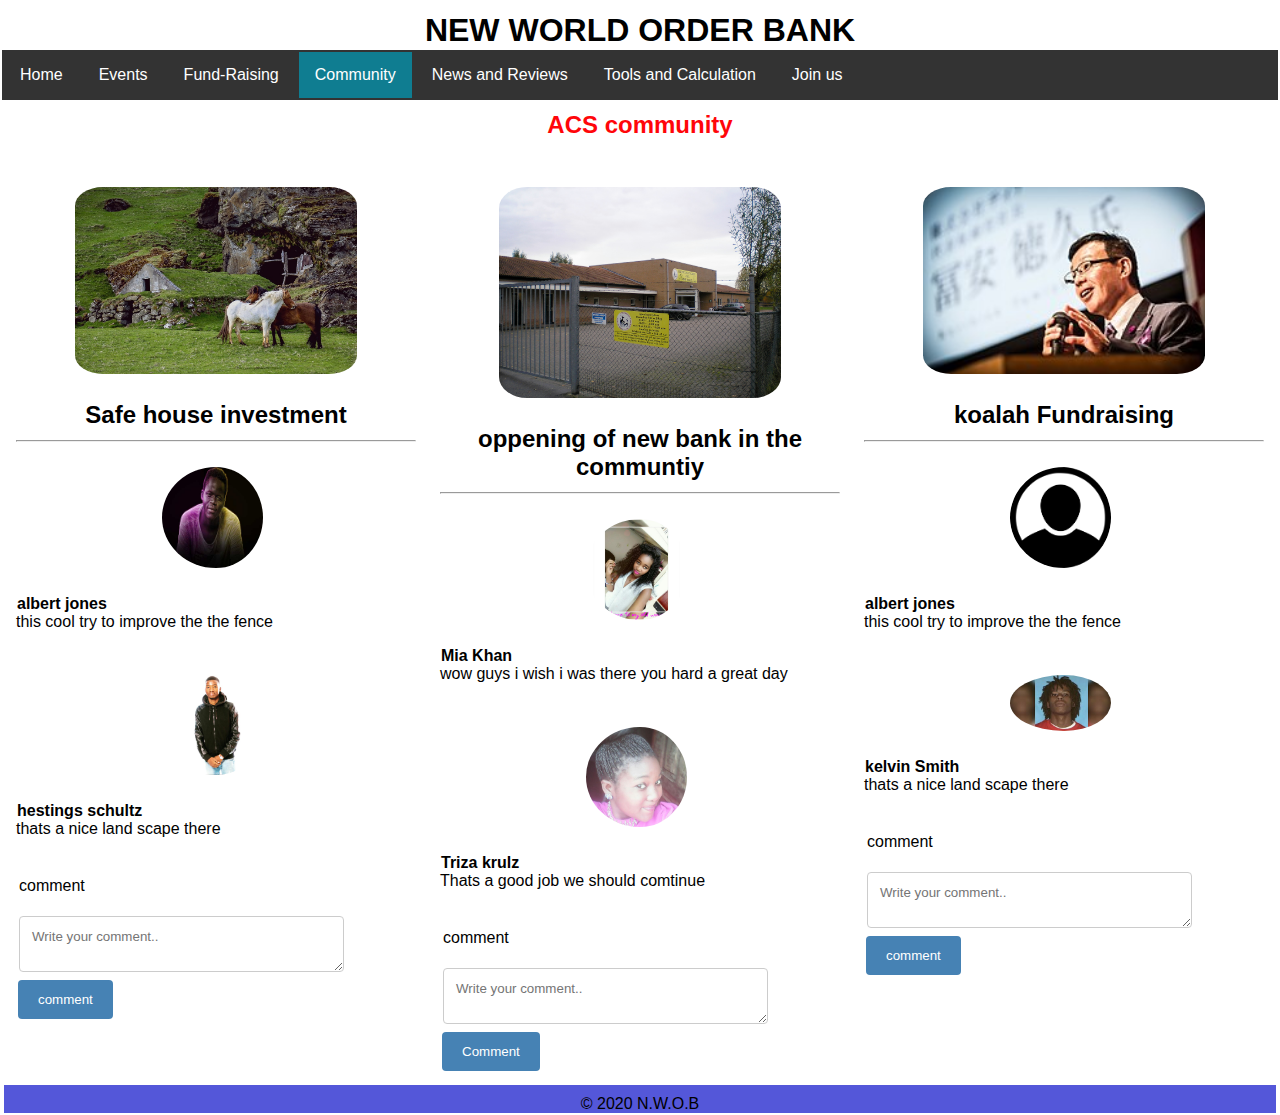
<file: CSE 326/page/community.html>
<!DOCTYPE html>
<html>
<head> 
<title>NEW WORLD ORDER BANK</title>
<meta charset="UTF-8">
<meta name="viewport" content="width=device-width, initial-scale=1.0">
<link href="../css/style.css" rel="stylesheet" type="text/css" />
</head>
<body>    

    <h1>NEW WORLD ORDER BANK</h1>     
   <ul class="menu">
        <li><a href="../index.html">Home</a></li>
        <li><a href="../page/events.html">Events</a></li>
        <li><a href="../page/funds.html">Fund-Raising</a></li>
        <li><a class="active" href="../page/community.html">Community</a></li>
        <li><a href="../page/news.html">News and Reviews</a></li>
        <li><a href="../page/tools.html">Tools and Calculation</a></li>
        <li><a href="../page/join.html">Join us</a></li>        
</ul>


<div id="community"> 
                                          <h2><span>ACS community</span></h2>

         <div class="container">
                       <div class="section">
                                <div class="newsimg1">
                                  <img src="../images/horse farm.jpg" alt="horse farm" class="imgnews">
                                </div><h2>Safe house investment</h2><hr>
                          
                              <div class="imgcontainer">
                                 <img src="../images/com (4).jpg" alt="Avatar" class="community">
                              </div>
                              <p>
                           <strong>albert jones</strong><br>
                           this cool try to improve the the fence
                          </p><br>
                          <div class="imgcontainer">
                                 <img src="../images/com (2).jpg" alt="Avatar" class="community">
                              </div>
                              <p>
                           <strong>hestings schultz</strong><br>
                           thats a nice land scape there
                          </p><br>
                           <form action="#">
                          <div class="row">
                              <div class="albert25">
                                <label for="comment">comment</label>
                              </div>
                             <div class="albert75">
                                 <textarea id="comment" name="address" placeholder="Write your comment.."></textarea>
                             </div>
                          </div>
                          <div class="row">
                            <input type="submit" value="comment">
                          </div>
                           </form>
                    
                        </div>
                       <div class="section">
                                <div class="newsimg1">
                                  <img src="../images/clinic.JPG" alt="vet clinic" class="imgnews">
                                </div> <h2> oppening of new bank in the communtiy</h2><hr>
                          
                              <div class="imgcontainer">
                                 <img src="../images/com (3).jpg" alt="Avatar" class="community">
                              </div>
                              <p>
                           <strong>Mia Khan</strong><br>
                           wow guys i wish i was there you hard a great day
                          </p><br>
                          <div class="imgcontainer">
                                 <img src="../images/com (1).jpg" alt="Avatar" class="community">
                              </div>
                              <p>
                           <strong>Triza krulz</strong><br>
                           Thats a good job we should comtinue
                          </p><br>
                           <form action="#">
                          <div class="row">
                              <div class="albert25">
                                <label for="comment">comment</label>
                              </div>
                             <div class="albert75">
                                 <textarea id="comment" name="address" placeholder="Write your comment.."></textarea>
                             </div>
                          </div>
                          <div class="row">
                            <input type="submit" value="Comment">
                          </div>
                           </form>
                    
                       </div>
                       <div class="section">
                               <div class="newsimg1">
                                  <img src="../images/fund.jpg" alt="horse farm" class="imgnews">
                                </div> <h2>koalah Fundraising </h2><hr>
                          
                              <div class="imgcontainer">
                                 <img src="../images/log in.png" alt="Avatar" class="community">
                              </div>
                              <p>
                           <strong>albert jones</strong><br>
                           this cool try to improve the the fence
                          </p><br>
                          <div class="imgcontainer">
                                 <img src="../images/images (1).jpg" alt="Avatar" class="community">
                              </div>
                              <p>
                           <strong>kelvin Smith</strong><br>
                           thats a nice land scape there
                          </p><br>
                           <form action="#">
                          <div class="row">
                              <div class="albert25">
                                <label for="comment">comment</label>
                              </div>
                             <div class="albert75">
                                 <textarea id="comment" name="address" placeholder="Write your comment.."></textarea>
                             </div>
                          </div>
                          <div class="row">
                            <input type="submit" value="comment">
                          </div>
                           </form>
                    
                       </div>
       </div>

     
            

      









<footer>
<p>&copy; 2020 N.W.O.B</p>
	</footer>
	</div>      
</body>
</html>
</file>
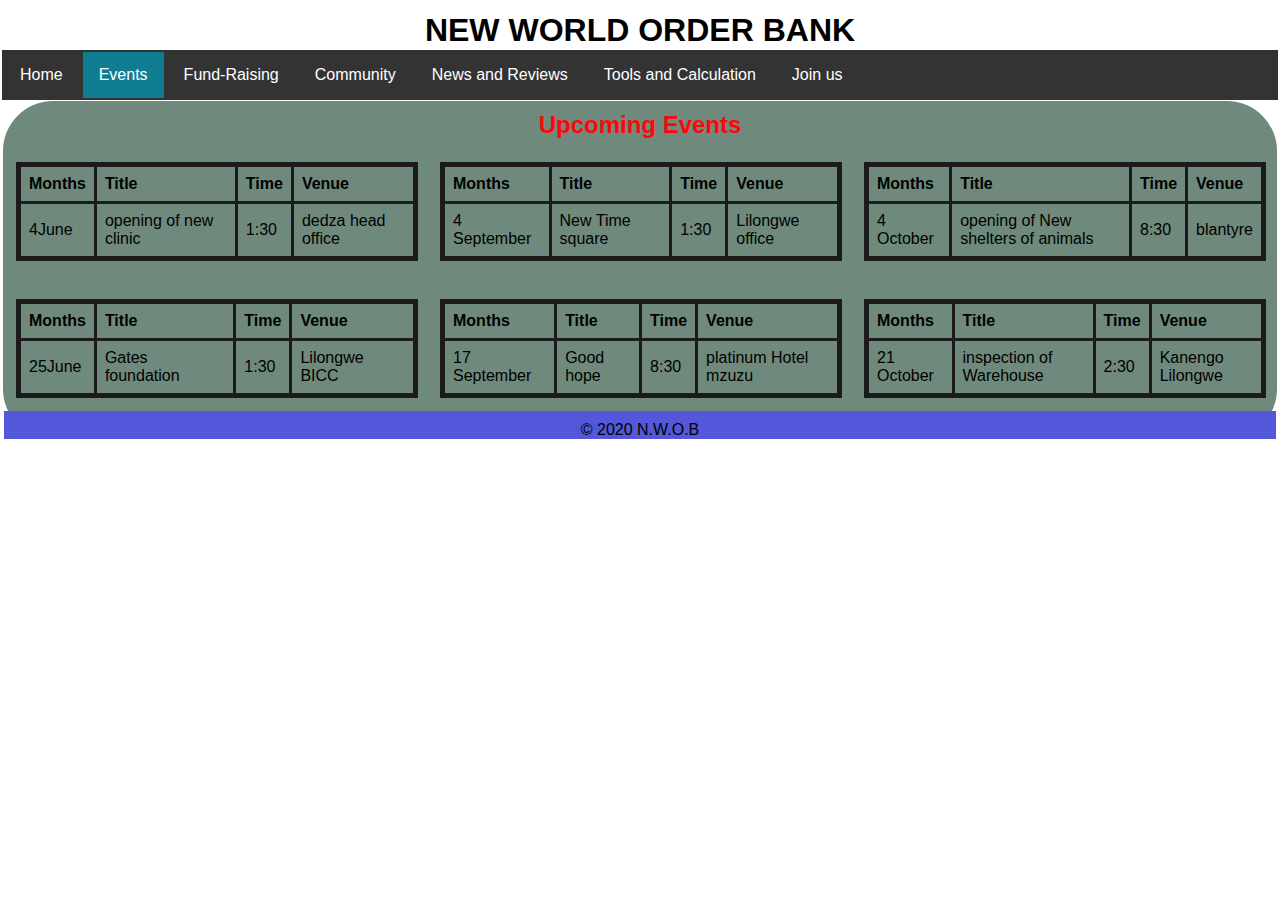
<file: CSE 326/page/events.html>
<!DOCTYPE html>
<html>
<head> 
<title>NEW WORLD ORDER BANK</title>
<meta charset="UTF-8">
<meta name="viewport" content="width=device-width, initial-scale=1.0">
<link href="../css/style.css" rel="stylesheet" type="text/css" />
</head>
<body>    

    <h1>NEW WORLD ORDER BANK</h1>     
         
   <ul class="menu">
        <li><a href="../index.html">Home</a></li>
        <li><a class="active" href="../page/events.html">Events</a></li>
        <li><a href="../page/funds.html">Fund-Raising</a></li>
        <li><a href="../page/community.html">Community</a></li>
        <li><a href="../page/news.html">News and Reviews</a></li>
        <li><a href="../page/tools.html">Tools and Calculation</a></li>
        <li><a href="../page/join.html">Join us</a></li>
</ul>

<div id="events">
     <h2><span>Upcoming Events</span></h2>
<div class="container">
                       <div class="section">
                           <table>
                            <tr>
                                 <th>Months</th>
                                 <th>Title</th>
                                 <th>Time</th>
                                 <th>Venue</th>      
                             </tr>
                             <tr>
                                 <td>4June</td>
                                 <td>opening of new clinic</td>
                                <td>1:30</td>
                                <td>dedza head office</td>
                             </tr>
                         </table><br><br>
                           <table>
                            <tr>
                                 <th>Months</th>
                                 <th>Title</th>
                                 <th>Time</th>
                                 <th>Venue</th>      
                             </tr>
                             <tr>
                                 <td>25June</td>
                                 <td>Gates foundation</td>
                                <td>1:30</td>
                                <td>Lilongwe BICC</td>
                             </tr>
                         </table>
                        </div>
                       <div class="section">
                         <table>
                            <tr>
                                 <th>Months</th>
                                 <th>Title</th>
                                 <th>Time</th>
                                 <th>Venue</th>      
                             </tr>
                             <tr>
                                 <td>4 September</td>
                                 <td>New Time square</td>
                                <td>1:30</td>
                                <td>Lilongwe office</td>
                             </tr>
                         </table><br><br>
                           <table>
                            <tr>
                                 <th>Months</th>
                                 <th>Title</th>
                                 <th>Time</th>
                                 <th>Venue</th>      
                             </tr>
                             <tr>
                                 <td>17 September</td>
                                 <td>Good hope</td>
                                <td>8:30</td>
                                <td>platinum Hotel mzuzu</td>
                             </tr>
                         </table>
                       </div>
                       <div class="section">
                        <table>
                            <tr>
                                 <th>Months</th>
                                 <th>Title</th>
                                 <th>Time</th>
                                 <th>Venue</th>      
                             </tr>
                             <tr>
                                 <td>4 October</td>
                                 <td>opening of New shelters of animals </td>
                                <td>8:30</td>
                                <td>blantyre</td>
                             </tr>
                         </table><br><br>
                           <table>
                            <tr>
                                 <th>Months</th>
                                 <th>Title</th>
                                 <th>Time</th>
                                 <th>Venue</th>      
                             </tr>
                             <tr>
                                 <td>21 October</td>
                                 <td>inspection of Warehouse</td>
                                <td>2:30</td>
                                <td>Kanengo Lilongwe</td>
                             </tr>
                         </table>
                       </div>
              </div>


     
            

      









        <footer>
<p>&copy; 2020 N.W.O.B</p>
</footer>
</div>      
</body>
</html>
</file>
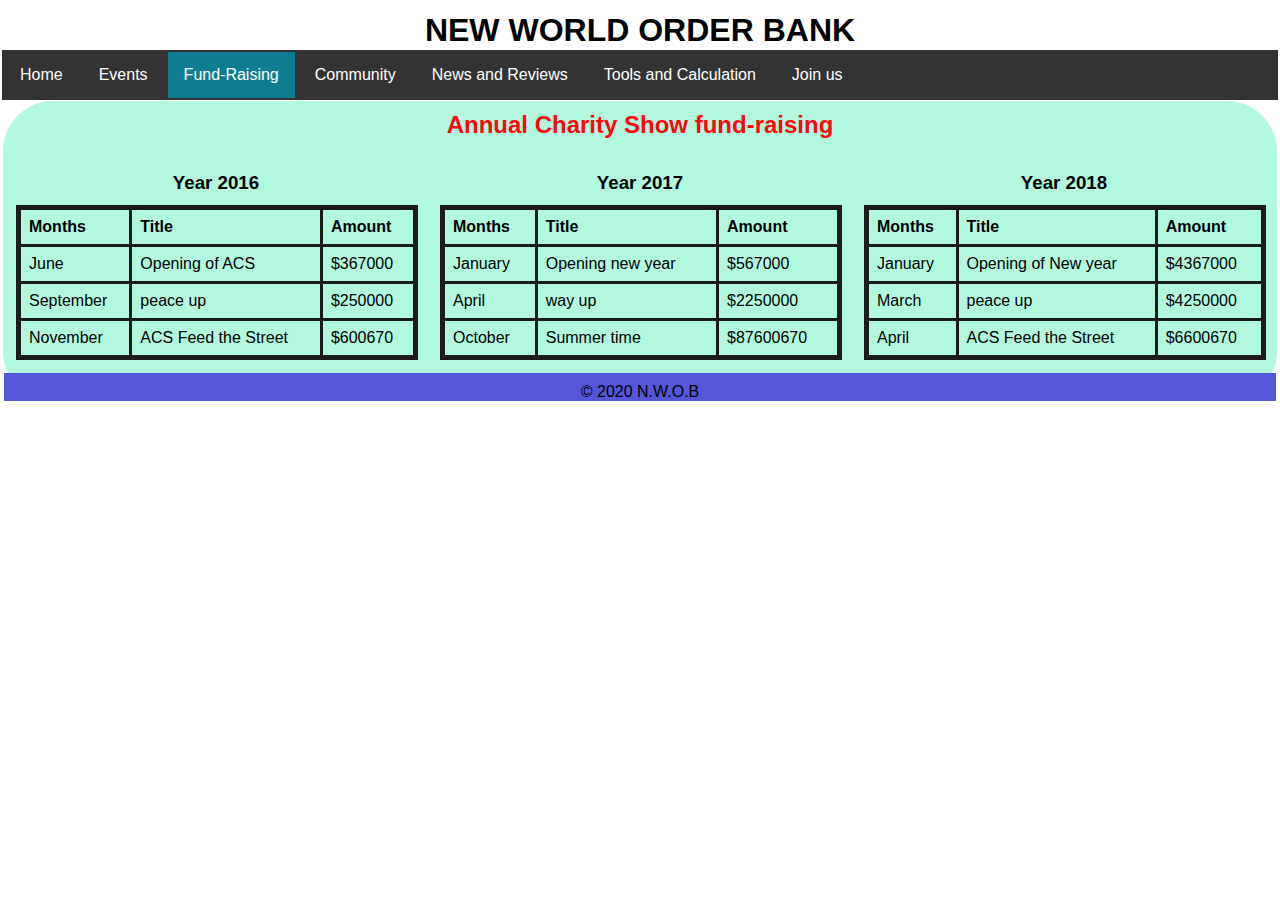
<file: CSE 326/page/funds.html>
<!DOCTYPE html>
<html>
<head> 
<title>NEW WORLD ORDER BANK</title>
<meta charset="UTF-8">
<meta name="viewport" content="width=device-width, initial-scale=1.0">
<link href="../css/style.css" rel="stylesheet" type="text/css" />
</head>
<body>    

    <h1>NEW WORLD ORDER BANK</h1>     
   <ul class="menu">
        <li><a href="../index.html">Home</a></li>
        <li><a href="../page/events.html">Events</a></li>
        <li><a class="active" href="../page/funds.html">Fund-Raising</a></li>
        <li><a href="../page/community.html">Community</a></li>
        <li><a href="../page/news.html">News and Reviews</a></li>
        <li><a href="../page/tools.html">Tools and Calculation</a></li>
        <li><a href="../page/join.html">Join us</a></li>
   </ul>

<div id="funds">
 <h2><span>Annual Charity Show fund-raising</span></h2>
       <div class="container">
                       <div class="section">
                         <h3>Year 2016</h3>
                           <table>
                            <tr>
                                 <th>Months</th>
                                 <th>Title</th>
                                 <th>Amount</th>      
                             </tr>
                             <tr>
                                 <td>June</td>
                                 <td>Opening of ACS</td>
                                <td>$367000</td>
                             </tr>
                              <tr>
                                 <td>September</td>
                                 <td>peace up</td>
                                <td>$250000</td>
                             </tr>
                             <tr>
                                 <td>November</td>
                                 <td>ACS Feed the Street</td>
                                <td>$600670</td>
                             </tr>
                         </table>
                        </div>
                       <div class="section">
                            <h3>Year 2017</h3>
                           <table>
                            <tr>
                                 <th>Months</th>
                                 <th>Title</th>
                                 <th>Amount</th>      
                             </tr>
                             <tr>
                                 <td>January</td>
                                 <td>Opening new year</td>
                                <td>$567000</td>
                             </tr>
                              <tr>
                                 <td>April</td>
                                 <td>way up</td>
                                <td>$2250000</td>
                             </tr>
                             <tr>
                                 <td>October</td>
                                 <td>Summer time</td>
                                <td>$87600670</td>
                             </tr>
                         </table>
                       </div>
                       <div class="section">
                         <h3>Year 2018</h3>
                           <table>
                            <tr>
                                 <th>Months</th>
                                 <th>Title</th>
                                 <th>Amount</th>      
                             </tr>
                             <tr>
                                 <td>January</td>
                                 <td>Opening of New year</td>
                                <td>$4367000</td>
                             </tr>
                              <tr>
                                 <td>March</td>
                                 <td>peace up</td>
                                <td>$4250000</td>
                             </tr>
                             <tr>
                                 <td>April</td>
                                 <td>ACS Feed the Street</td>
                                <td>$6600670</td>
                             </tr>
                          </table>
                       </div>
              </div>
            

      









 <footer>
<p>&copy; 2020 N.W.O.B</p>
</footer>
</div>      
</body>
</html>
</file>
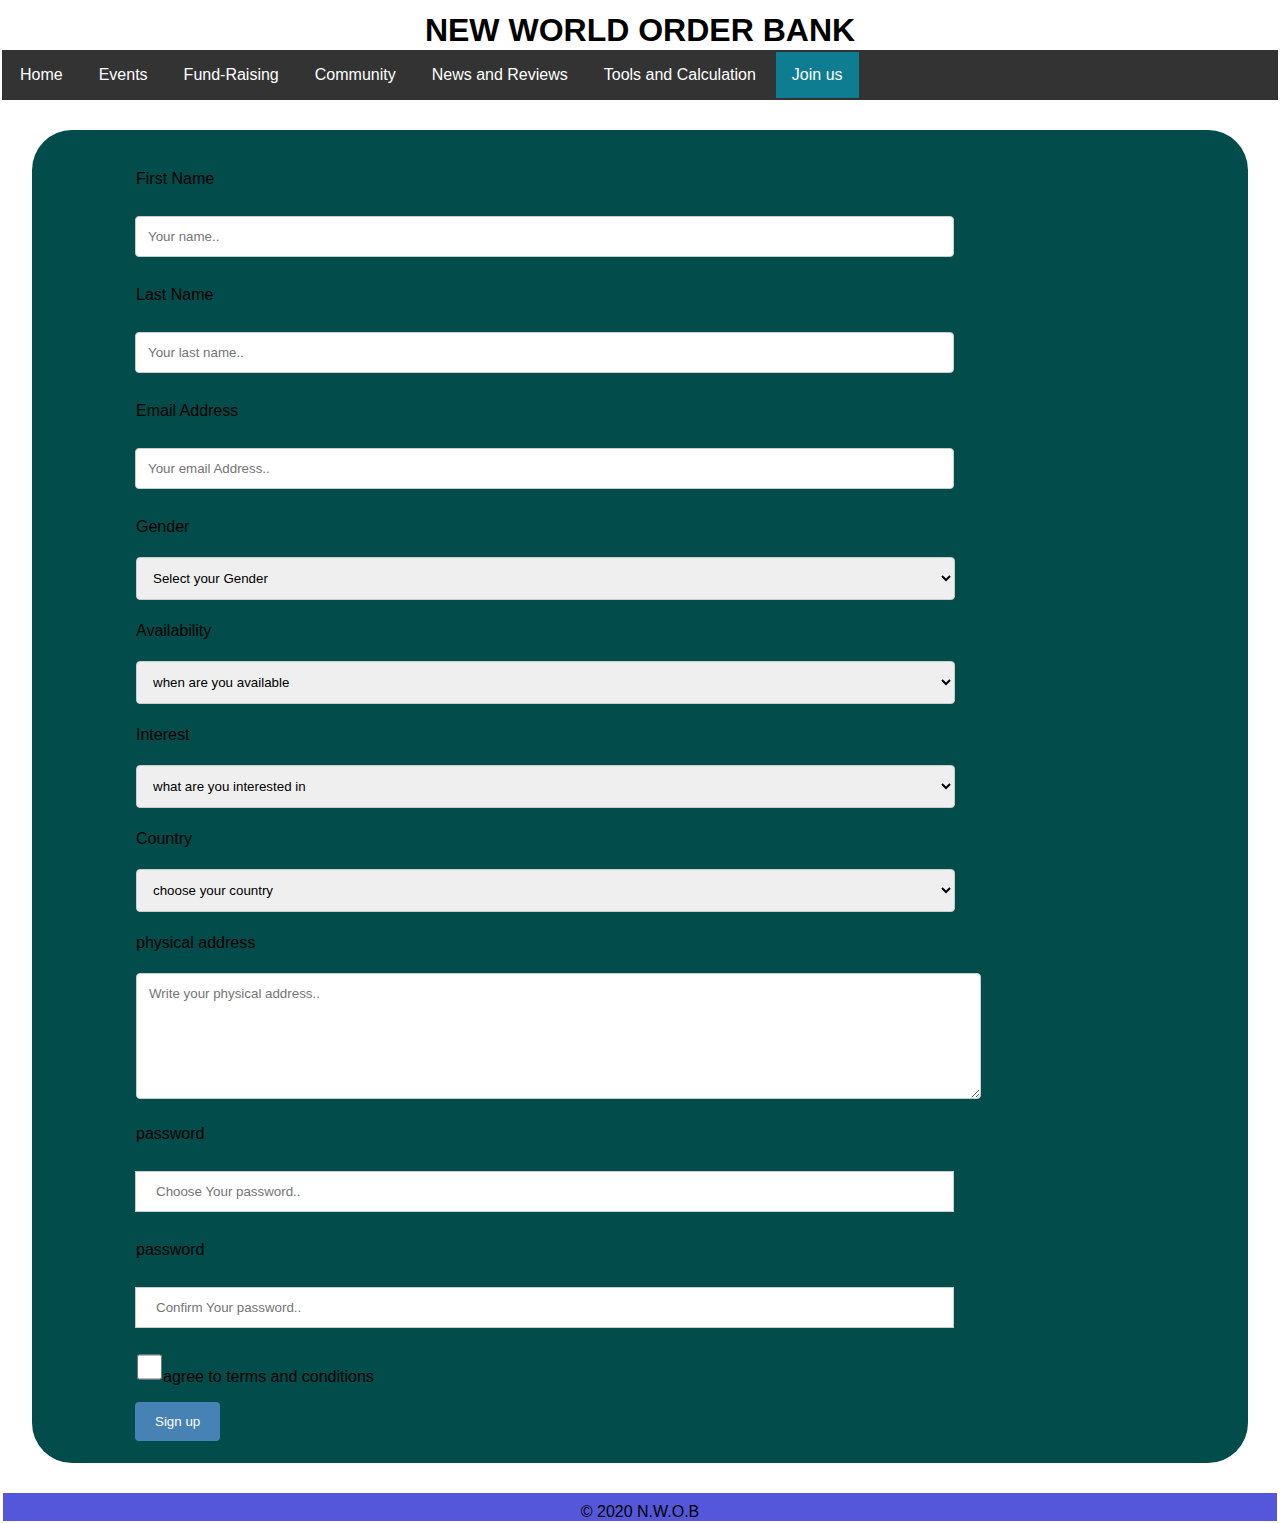
<file: CSE 326/page/join.html>
<!DOCTYPE html>
<html>
<head> 
<title>NEW WORLD ORDER BANK</title>
<meta charset="UTF-8">
<meta name="viewport" content="width=device-width, initial-scale=1.0">
<link href="../css/style.css" rel="stylesheet" type="text/css" />
</head>
<body>    

    <h1>NEW WORLD ORDER BANK</h1>     
    <ul class="menu">
        <li><a href="../index.html">Home</a></li>
        <li><a href="../page/events.html">Events</a></li>
        <li><a href="../page/funds.html">Fund-Raising</a></li>
        <li><a href="../page/community.html">Community</a></li>
        <li><a href="../page/news.html">News and Reviews</a></li>
        <li><a href="../page/tools.html">Tools and Calculation</a></li>
        <li><a class="active" href="../page/join.html">Join us</a></li>
    </ul>


<div class="joinsystem">
  <form action="#">
    <div class="row">
      <div class="albert25">
        <label for="fname">First Name</label>
      </div>
      <div class="albert75">
        <input type="text" id="fname" name="firstname" placeholder="Your name.." required>
      </div>
    </div>
    <div class="row">
      <div class="albert25">
        <label for="lname">Last Name</label>
      </div>
      <div class="albert75">
        <input type="text" id="lname" name="lastname" placeholder="Your last name.." required>
      </div>
    </div>
    <div class="row">
      <div class="albert25">
        <label for="email">Email Address</label>
      </div>
      <div class="albert75">
        <input type="text" id="email" name="email" placeholder="Your email Address.." required>
      </div>
    </div>
     <div class="row">
      <div class="albert25">
        <label for="Gender">Gender</label>
      </div>
      <div class="albert75">
        <select id="Gender" name="Gender" >
          <option value="#">Select your Gender</option>
          <option value="canada">Male</option>
          <option value="usa">Female</option>
        </select>
      </div>
    </div>
    <div class="row">
      <div class="albert25">
        <label for="Availability">Availability</label>
      </div>
      <div class="albert75">
        <select id="Availability" name="Availability" >
          <option value="#">when are you available </option>
          <option value="#">all six days</option>
          <option value="monday">Monday</option>
          <option value="">Tuesday</option>
          <option value="#">Wednesday</option>
          <option value="#">Thursday</option>
          <option value="#">Friday</option>
          <option value="#">Saturday</option>
        </select>
      </div>
    </div>
    <div class="row">
      <div class="albert25">
        <label for="interest">Interest</label>
      </div>
      <div class="albert75">
        <select id="interest" name="interest">
          <option value="#">what are you interested in</option>
          <option value="AnimalCare">AnimalCare </option>
          <option value="Dog-walking">Dog-walking</option>
          <option value="Vet">Vet service</option>
          <option value="Charity">Charity work</option>

        </select>
      </div>
    </div>
    <div class="row">
      <div class="albert25">
        <label for="country">Country</label>
      </div>
      <div class="albert75">
        <select id="country" name="country">
          <option value="#">choose your country</option>
          <option value="australia">Australia</option>
          <option value="canada">Canada</option>
          <option value="Malawi">Malawi</option>
          <option value="zambia">Zambia</option>
          <option value="Bostwana">Bostwana</option>
        </select>
      </div>
    </div>
    <div class="row">
      <div class="albert25">
        <label for="address">physical address</label>
      </div>
      <div class="albert75">
        <textarea id="address" name="address" placeholder="Write your physical address.."></textarea>
      </div>
    </div>
     <div class="row">
      <div class="albert25">
        <label for="pswrd">password</label>
      </div>
      <div class="albert75">
        <input type="password" id="pswrd" name="password" placeholder="Choose Your password.." required>
      </div>
    </div>
    <div class="row">
      <div class="albert25">
        <label for="pswrd">password</label>
      </div>
      <div class="albert75">
        <input type="password" id="pswrd" name="password" placeholder="Confirm Your password.." required>
      </div>
    </div>
    <div class="row">
        <div class="albert5">
        <label> 
         <input type="checkbox" id="checkbox">agree to terms and conditions</label>
      </div> 
     
    </div>
    <div class="row">
      <input type="submit" value="Sign up">
    </div>
  </form>
</div>




        <footer>
<p>&copy; 2020 N.W.O.B</p>
</footer>
</div>      
</body>
</html>
</file>
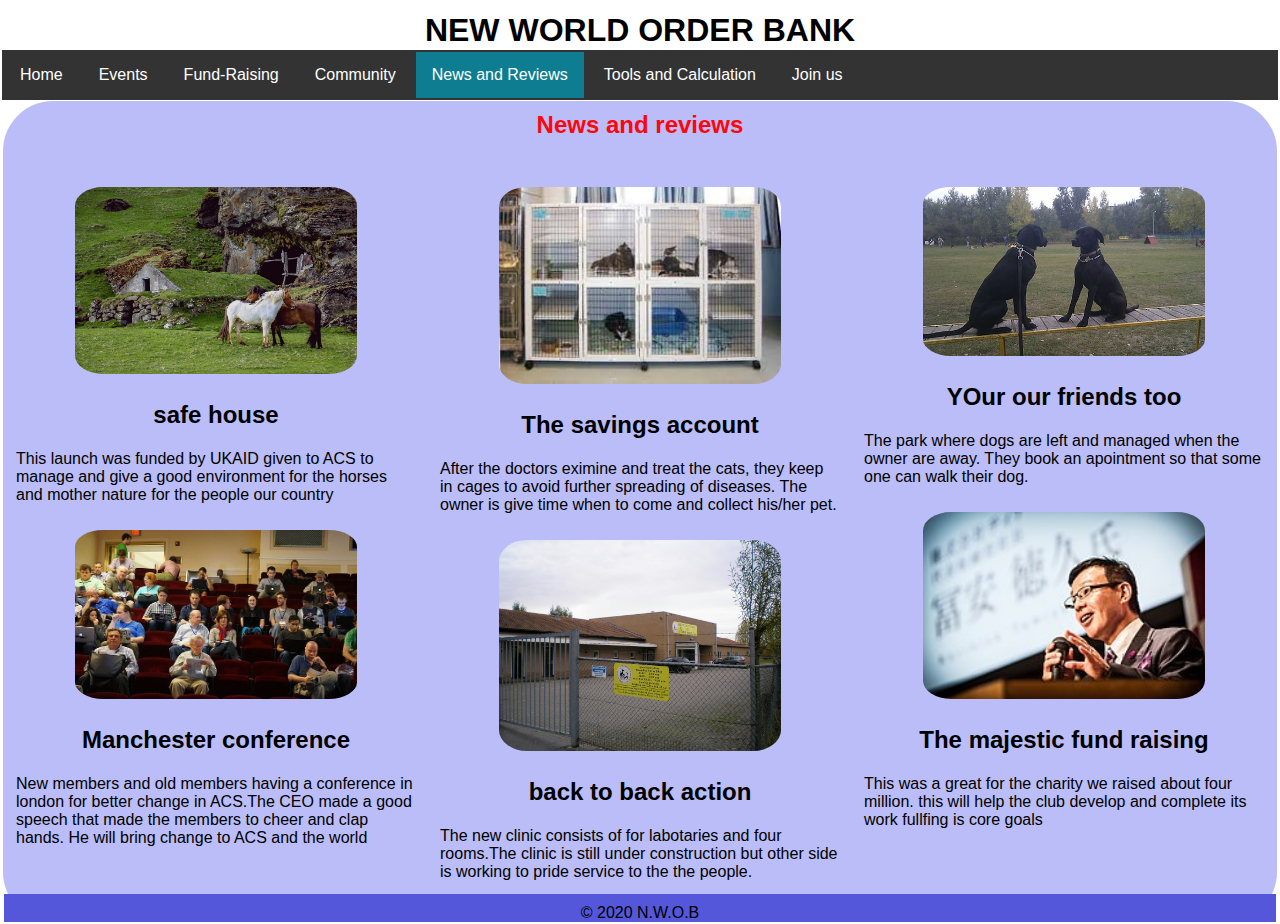
<file: CSE 326/page/news.html>
<!DOCTYPE html>
<html>
<head> 
<title>ACS | News</title>
<meta charset="UTF-8">
<meta name="viewport" content="width=device-width, initial-scale=1.0">
<link href="../css/style.css" rel="stylesheet" type="text/css" />
</head>
<body>    

    <h1>NEW WORLD ORDER BANK</h1>     
   <ul class="menu">
        <li><a href="../index.html">Home</a></li>
        <li><a href="../page/events.html">Events</a></li>
        <li><a href="../page/funds.html">Fund-Raising</a></li>
        <li><a href="../page/community.html">Community</a></li>
        <li><a class="active" href="../page/news.html">News and Reviews</a></li>
        <li><a href="../page/tools.html">Tools and Calculation</a></li>
        <li><a href="../page/join.html">Join us</a></li>
        
   </ul>

<div id="news">
<h2><span>News and reviews</span></h2>

 <div class="container">
                <div class="section">
                    <div class="newsimg1">
                        <img src="../images/horse farm.jpg" alt="horse farm" class="imgnews">
                      </div>
                      <h2>safe house </h2>

                   <p>
                    This launch was  funded by UKAID given to ACS to manage and give a good environment for the horses and mother nature for the people our country
				  </p>
               <div class="newsimg1">
                          <img src="../images/conference.jpg" alt="conferenc" class="imgnews">
                       </div>
                        <h2>Manchester conference</h2>
                      <p>
                        New members and old members having a conference in london for better change in ACS.The CEO made a good speech that made the members to cheer and clap hands. He will bring change to ACS and the world
                      </p>
                    
                </div>
                <div class="section">
                     <div class="newsimg1">
                        <img src="../images/cats.jpg" alt="horse farm" class="imgnews">
                  </div>
                  <h2>The savings account</h2>
                 <p> 
                After the doctors eximine and treat the cats, they keep in cages to avoid further spreading of diseases.
                The owner is give time when to come and collect his/her pet. 
					</p>
                 <div class="newsimg1">
                          <img src="../images/clinic.JPG" alt="clinic" class="imgnews">
                       </div>
                        <h2>back to back action</h2>
                      <p>
                        The new clinic consists of for labotaries and four rooms.The clinic is still under construction but other side is working to pride service to the the people.
                      </p>
                </div>
                 <div class="section">
                       <div class="newsimg1">
                          <img src="../images/park.jpg" alt="dog park" class="imgnews">
                       </div>
                        <h2>YOur our friends too</h2>
                      <p>
                        The park where dogs are left and managed when the owner are away. They book an apointment so that some one can walk their dog.
                      </p>
                      <div class="newsimg1">
                          <img src="../images/fund.jpg" alt="horse farm" class="imgnews">
					  </div>
                     <h2>The majestic fund raising</h2>
                      <p>
                        This was a great for the charity we raised about four million. this will help the club develop and complete its work fullfing is core goals
                      </p>
                </div>
    </div>




        <footer>
<p> &copy; 2020 N.W.O.B</p>
</footer>
</div>      
</body>
</html>
</file>
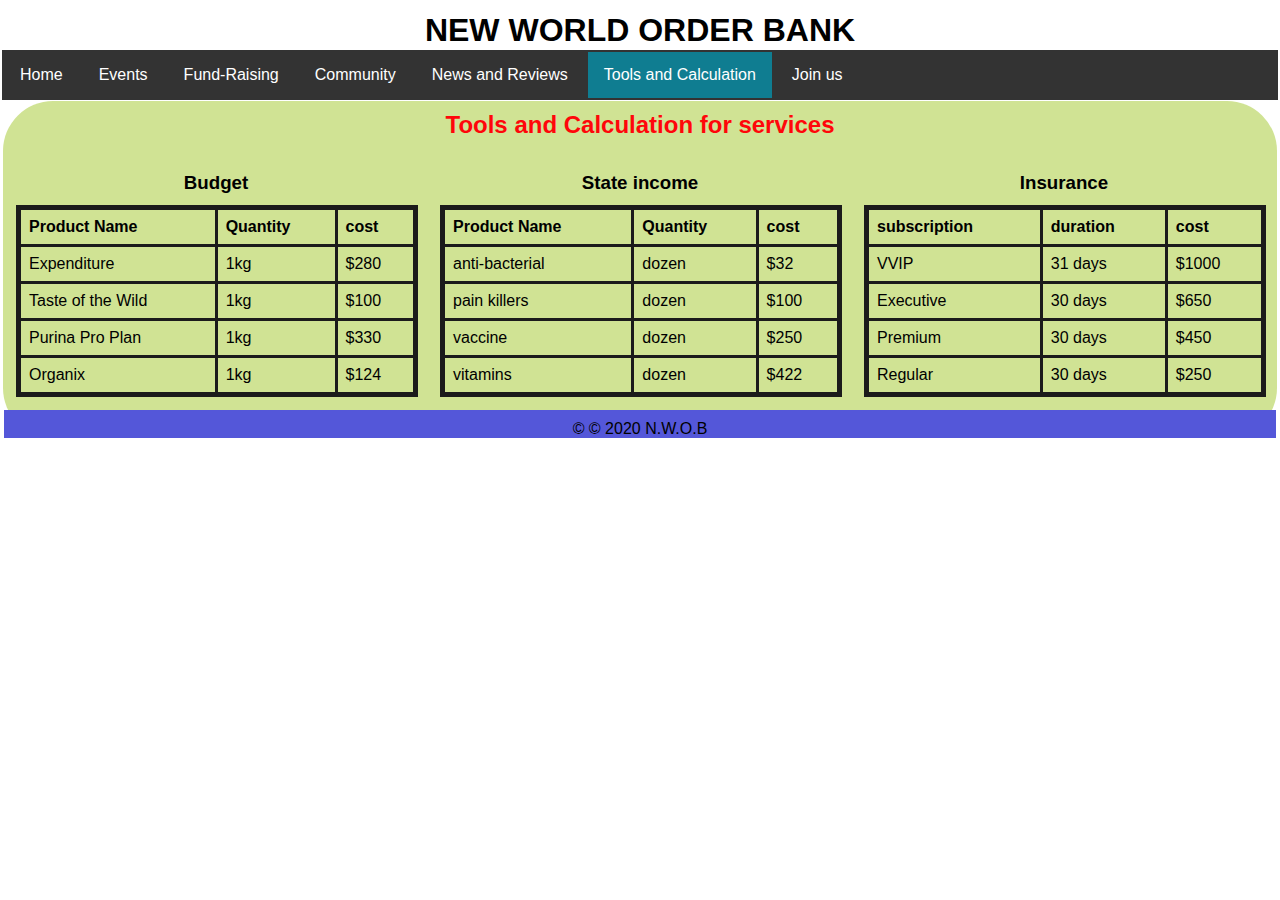
<file: CSE 326/page/tools.html>
<!DOCTYPE html>
<html>
<head> 
<title>NEW WORLD ORDER BANK</title>
<meta charset="UTF-8">
<meta name="viewport" content="width=device-width, initial-scale=1.0">
<link href="../css/style.css" rel="stylesheet" type="text/css" />
</head>
<body>    

    <h1>NEW WORLD ORDER BANK</h1>     
   <ul class="menu">
        <li><a href="../index.html">Home</a></li>
        <li><a href="../page/events.html">Events</a></li>
        <li><a href="../page/funds.html">Fund-Raising</a></li>
        <li><a href="../page/community.html">Community</a></li>
        <li><a href="../page/news.html">News and Reviews</a></li>
        <li><a class="active" href="../page/tools.html">Tools and Calculation</a></li>
        <li><a href="../page/join.html">Join us</a></li>
   </ul>


<div id="tools">
         <h2><span>Tools and Calculation for services</span></h2>

           <div class="container">
                       <div class="section">
                          <h3>Budget</h3>
                         <table>
                            <tr>
                                 <th>Product Name</th>
                                 <th>Quantity</th>
                                 <th>cost</th>      
                             </tr>
                             <tr>
                                 <td>Expenditure</td>
                                 <td>1kg</td>
                                <td>$280</td>
                             </tr>
                             <tr>
                                 <td>Taste of the Wild</td>
                                 <td>1kg</td>
                                <td>$100</td>
                             </tr>
                               <tr>
                                 <td>Purina Pro Plan</td>
                                 <td>1kg</td>
                                <td>$330</td>
                             </tr>
                             <tr>
                                 <td>Organix</td>
                                 <td>1kg</td>
                                <td>$124</td>
                             </tr>
                          </table>
                        </div>
                       <div class="section">
                           <h3>State income</h3>
                           <table>
                            <tr>
                                 <th>Product Name</th>
                                 <th>Quantity</th>
                                 <th>cost</th>      
                             </tr>
                             <tr>
                                 <td>anti-bacterial</td>
                                 <td>dozen</td>
                                <td>$32</td>
                             </tr>
                             <tr>
                                 <td>pain killers</td>
                                 <td>dozen</td>
                                <td>$100</td>
                             </tr>
                             <tr>
                                 <td>vaccine</td>
                                 <td>dozen</td>
                                <td>$250</td>
                             </tr>
                             <tr>
                                 <td>vitamins</td>
                                 <td>dozen</td>
                                <td>$422</td>
                             </tr>
                          </table>
                       </div>
                       <div class="section">
                          <h3>Insurance</h3>
                          <table>
                            <tr>
                                 <th>subscription</th>
                                 <th>duration</th>
                                 <th>cost</th>      
                             </tr>
                             <tr>
                                 <td>VVIP</td>
                                 <td>31 days</td>
                                <td>$1000</td>
                             </tr>
                             <tr>
                                 <td>Executive</td>
                                 <td>30 days</td>
                                <td>$650</td>
                             </tr>
                              <tr>
                                 <td>Premium</td>
                                 <td>30 days</td>
                                <td>$450</td>
                             </tr>
                              <tr>
                                 <td>Regular</td>
                                 <td>30 days</td>
                                <td>$250</td>
                             </tr>
                          </table>
                       </div>
         </div>




        <footer>
<p>&copy; &copy; 2020 N.W.O.B</p>
</footer>
</div>      
</body>
</html>
</file>
<file: CSE 326/css/style.css>
*{
  margin: 1px;
  font-family: sans-serif;
	
}
ul {
    list-style-type: none;
    margin: 0;
    padding: 0;
    overflow: hidden;
    background-color: #333;
}

li {
    float: left;
}

li a {
    display: block;
    color: white;
    text-align: center;
    padding: 14px 16px;
    text-decoration: none;
}

li a:hover:not(.active) {
    background-color: #2a0635;
}
footer{
  text-align: center;
  background-color:#5457d9;

}


h1{
  text-align: center;
  padding-top: 10px;
}
h2{
  text-align: center;
  padding: 10px;
}
h3{
  text-align: center;
   padding: 10px;
}
p{
  padding-top: 10px;
  
}

table {
    border-collapse: collapse;
    border-spacing: 0;
    width: 100%;
    border: 5px solid #1B1B1B;
}

th, td {
    text-align: left;
    padding: 8px;
    border: 3px solid #1B1B1B;
}
#events{
  background-color:#6F8A7C;
  border-radius: 50px;
}
#homepage{
 background-color:#D1CFCF;
border-radius: 50px;
}
#funds{
	background-color:#B2F8DF;
	border-radius: 50px;

}

#news{background-color: #BABDF7;
	border-radius: 50px;

}
#tools{
	background-color: #D0E394;
	border-radius: 50px;
}


#contact1{
  padding-top: 25px;
}
#address{height:100px
}
#comment{height:30px
}


input[type=text], input[type=password] {
    width: 100%;
    padding: 12px 20px;
    margin: 8px 0;
    display: inline-block;
    border: 1px solid #ccc;
    box-sizing: border-box;
}

button {
    background-color: darkcyan;
    color: white;
    padding: 14px 20px;
    margin: 8px 0;
    border: none;
    cursor: pointer;
    width: 100%;
}

button:hover {
	background-color:aquamarine;
    opacity: 0.9;
}

.cancelit {
    width: auto;
    padding: 10px 18px;
    background-color: #C00B0E;
}

.imgcontainer {
    text-align: center;
    margin: 24px 0 12px 0;
}
.newsimg{
    text-align: center;
    margin: 24px 0 12px 0;
}

.newsimg1{
    text-align: center;
    margin: 25px 0 12px 0;
}

.articles {
    width: 40%;

  }
img.imgnews {
    width: 70%;
    border-radius: 10%;
   
  }

img.community {
    width: 25%;
    border-radius: 150%;
    float: center;
    padding-right:7px
  }
img.avatar {
    width: 40%;
    border-radius: 50%;

}

.login {
    padding: 16px;
}
.login2{
	background-color:#4C4A52;
}

span.psw {
    float: right;
    padding-top: 16px;
}

Span{
	color: #FF060A;
}

.active {
    background-color: #0f7d91;
}

.menu{
    display: flex;
}
.container  {
  display: flex;
}

.section {
  flex: 1;
  padding:10px; 
}

input[type=text], select, textarea {
    width: 100%;
    padding: 12px;
    border: 1px solid #ccc;
    border-radius: 4px;
    resize: vertical;
}

label {
    padding: 12px 12px 12px 0;
    display: inline-block;
}

input[type=submit] {
    background-color:steelblue;
    color: white;
    padding: 12px 20px;
    border: none;
    border-radius: 4px;
    cursor: pointer;
    float: left;
}

input[type=submit]:hover {
    background-color: #333;
}
input[type=checkbox]{
  width:25px;
  height: 30px;

}

.joinsystem {
    border-radius: 40px;
    background-color:#024c4b;
    padding: 20px;
    padding-left:100px;
    margin: 30px;
}

.albert25 {
    float: left;
    width: 25%;
    margin-top: 6px;
}

.albert75 {
    float: left;
    width: 75%;
    margin-top: 6px;
}


.row:after {
    content: "";
    display: table;
    clear: both;
  }

@media (max-width: 768px) { 
  .container {
    flex-direction: column;
  }
  .menu{
    flex-direction: column;

  
  }
  li a{padding: 10px 12px;

  }
   span.psw {
       display: block;
       float: none;
    }
    .cancelit {
       width: 100%;
    }
    .col-25, .col-75, input[type=submit] {
        width: 100%;
        margin-top: 0; 
    }
    .news{
		width: 100%;
	}
	img.community {
    width: 15%;
    border-radius: 150%;
    float: center;
    padding-right:7px;
		
  }
 
}
</file>
